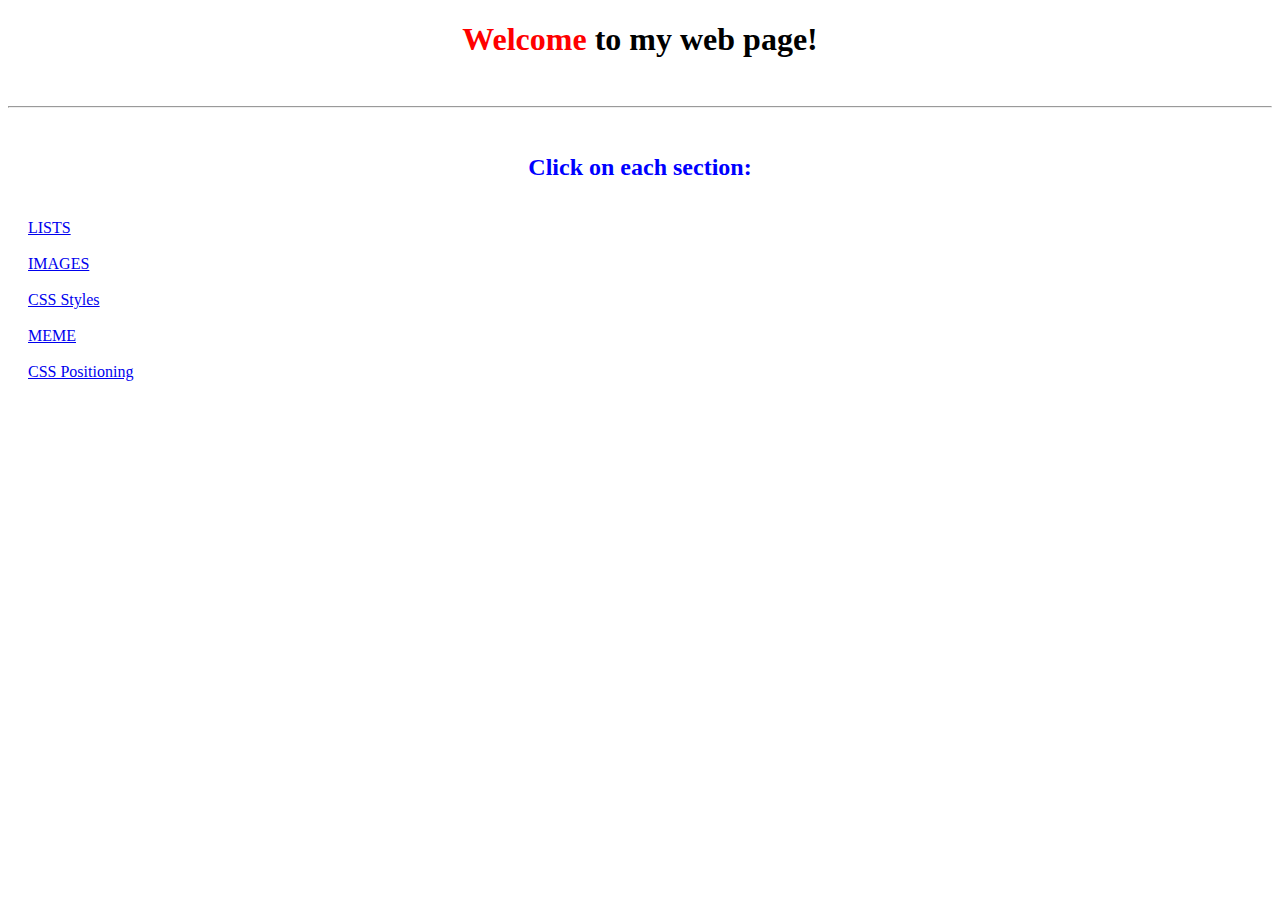
<file: index.html>
<!DOCTYPE html>
    <html lang="en">
        <head>
            <meta charset="UTF-8">
            <meta name="viewport" content="width=device-width, initial-scale=1.0">
            <title>Practice web-page</title>
            <link rel="stylesheet" href="./styles.css">
        </head>
        <body>
            <h1><span id="span1">Welcome</span> to my web page!</h1>
            <br/>
            <hr/>
            <br/>
            <h2 id="h2-1">Click on each section:</h2>
            <br/>
            <div id="div-1">
            <a draggable="true" href="./lists/lists.html">LISTS</a>
            <br/>
            <br/>
            <a draggable="true" href="./images/images.html">IMAGES</a>
            <br/>
            <br/>
            <a draggable="true" href="./css/index.html">CSS Styles</a>
            <br/>
            <br/>
            <a draggable="true" href="./meme/index.html">MEME</a>
            <br/>
            <br/>
            <a draggable="true" href="./css/Positioning/index.html">CSS Positioning</a>
        </div>
        </body>
    </html>
</file>
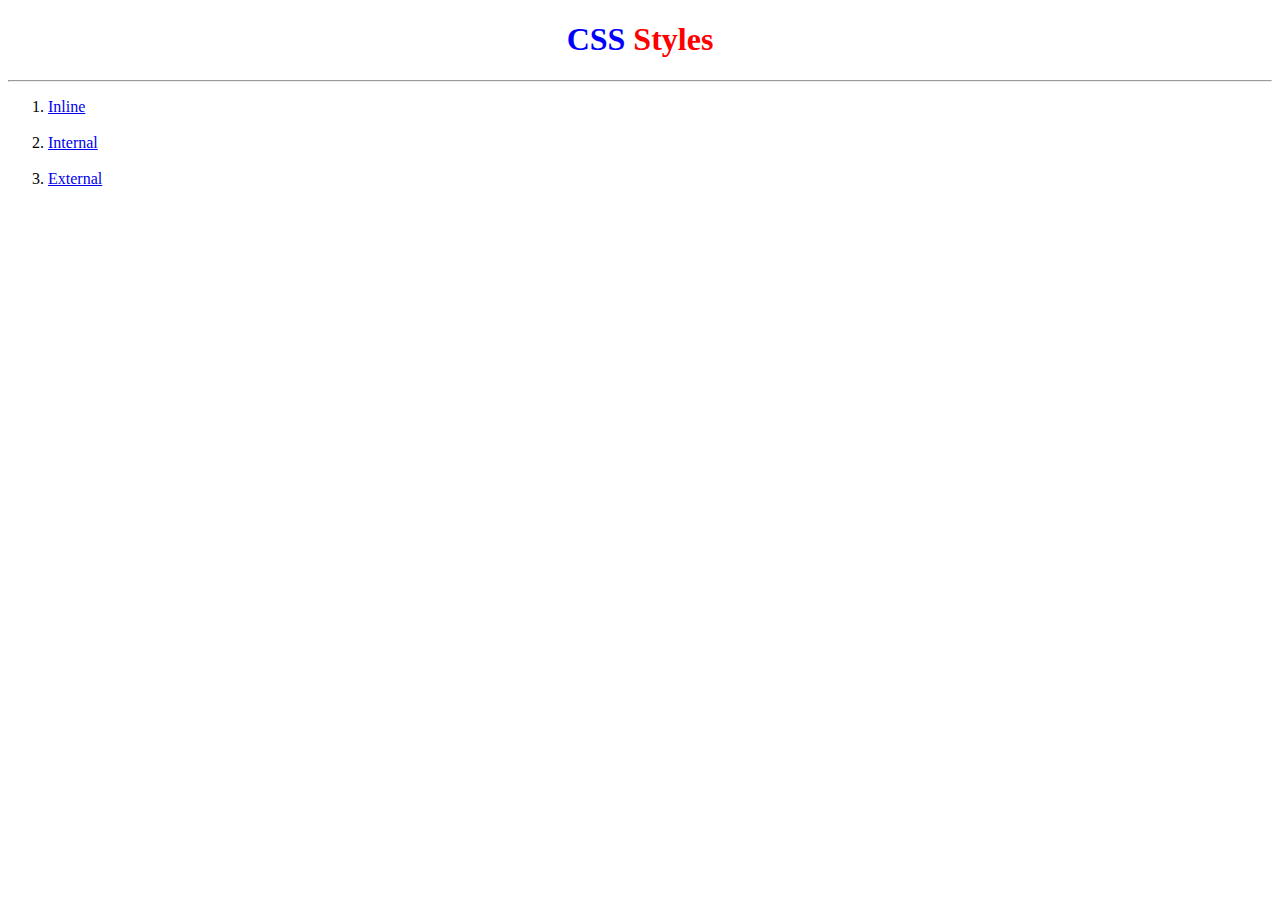
<file: css/index.html>
<!DOCTYPE html>
<html lang="en">
<head>
    <meta charset="UTF-8">
    <meta name="viewport" content="width=device-width, initial-scale=1.0">
    <title>CSS Styles</title>
    <style>
        h1 {
            text-align: center;
            color: red;
        }
        span {
            color: blue;
        }
    </style>
</head>
<body>
    <h1><span>CSS</span> Styles</h1>
    <hr/>
    <ol>
        <li><a href="./inline.html">Inline</a></li>
        <br/>
        <li><a href="./internal.html">Internal</a></li>
        <br/>
        <li><a href="./external.html">External</a></li>
    </ol>
</body>
</html>
</file>
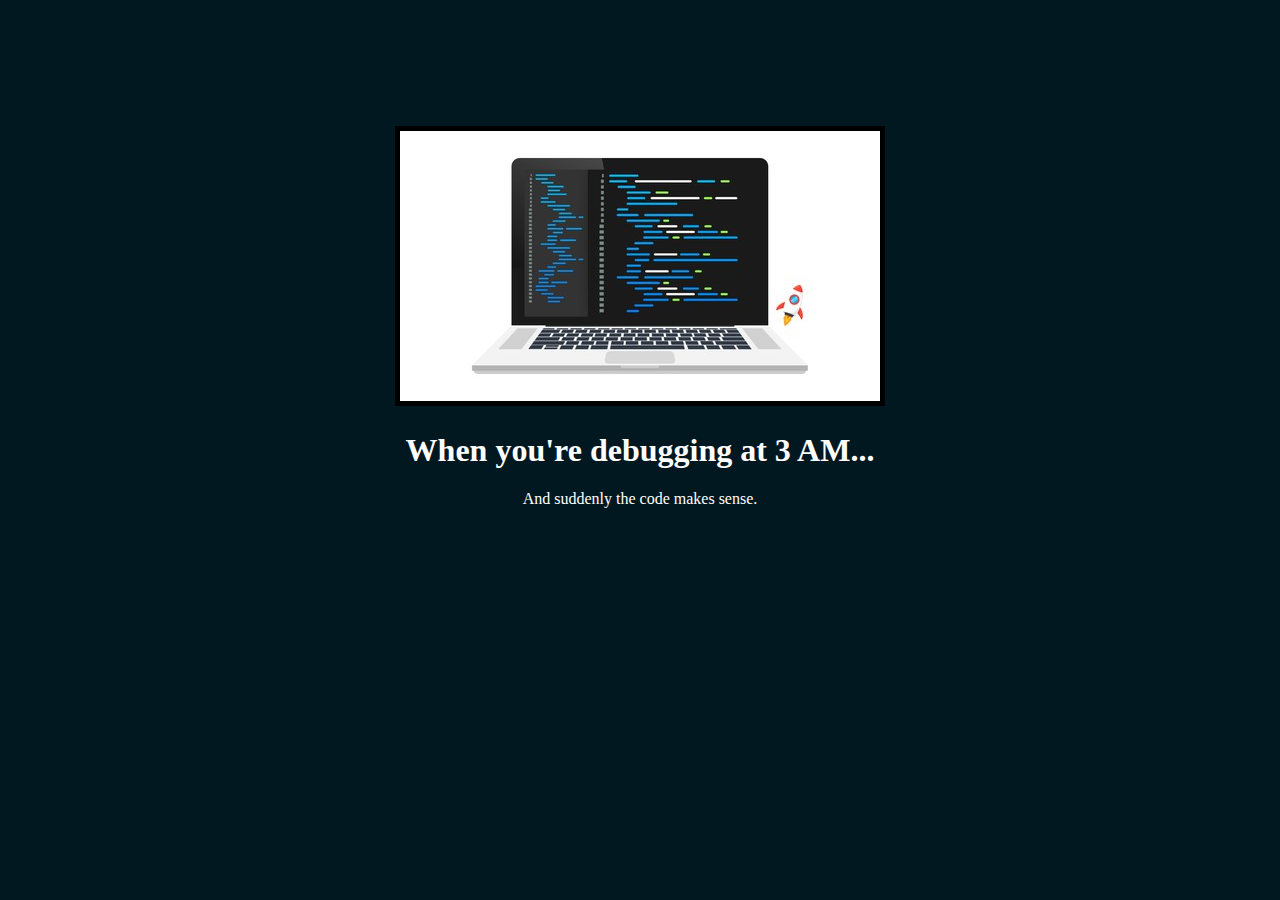
<file: meme/index.html>
<!DOCTYPE html>
<html lang="en">
<head>
    <meta charset="UTF-8">
    <meta name="viewport" content="width=device-width, initial-scale=1.0">
    <title>MEME</title>
    <link rel="stylesheet" href="./style.css">
</head>
<body>
    <div>
        <img src="./image.jpg"/>
        <h1>When you're debugging at 3 AM...</h1>
        <p>And suddenly the code makes sense.</p>
    </div>
</body>
</html>
</file>
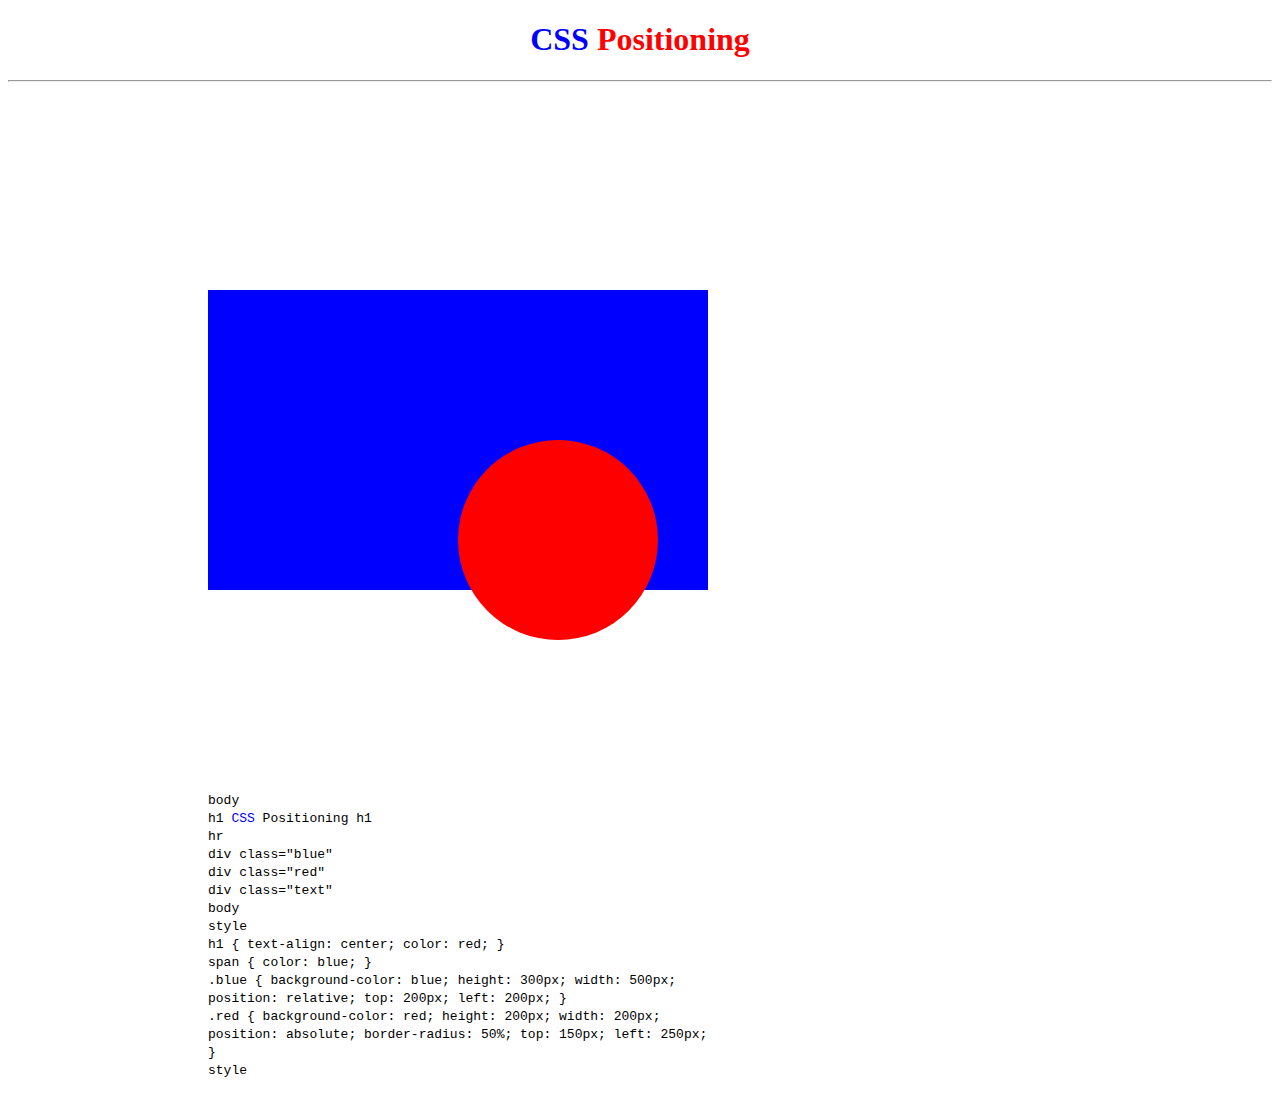
<file: css/Positioning/index.html>
<!DOCTYPE html>
<html lang="en">
<head>
    <meta charset="UTF-8">
    <meta name="viewport" content="width=device-width, initial-scale=1.0">
    <title>CSS Positioning</title>
    <style>
        h1 {
            text-align: center;
            color: red;
        }
        span {
            color: blue;
        }
        .blue {
            background-color: blue;
            height: 300px;
            width: 500px;
            position: relative;
            top: 200px;
            left: 200px;
        }
        .red {
            background-color: red;
            height: 200px;
            width: 200px;
            position: absolute;
            border-radius: 50%;
            top: 150px;
            left: 250px;
        }
        .text {
            position: absolute;
            top: 500px;
        }
    </style>
</head>
<body>
    <h1><span>CSS</span> Positioning</h1>
    <hr/>
    <div class="blue">
        <div class="red"></div>
    <div class="text">
        <code>
            body <br/>
                h1 <span>CSS</span> Positioning h1 <br/>
                hr <br/>
                div class="blue" <br/>
                    div class="red" <br/>
                div class="text" <br/>
            body <br/>
            style <br/>
                h1 {
                    text-align: center;
                    color: red;
                } <br>
                span {
                    color: blue;
                } <br/>
                .blue {
                    background-color: blue;
                    height: 300px;
                    width: 500px;
                    position: relative;
                    top: 200px;
                    left: 200px;
                } <br/>
                .red {
                    background-color: red;
                    height: 200px;
                    width: 200px;
                    position: absolute;
                    border-radius: 50%;
                    top: 150px;
                    left: 250px;
                } <br/>
            style <br/>
            <br/>
            <br/>
        </code>
    </div>
</body>
</html>
</file>
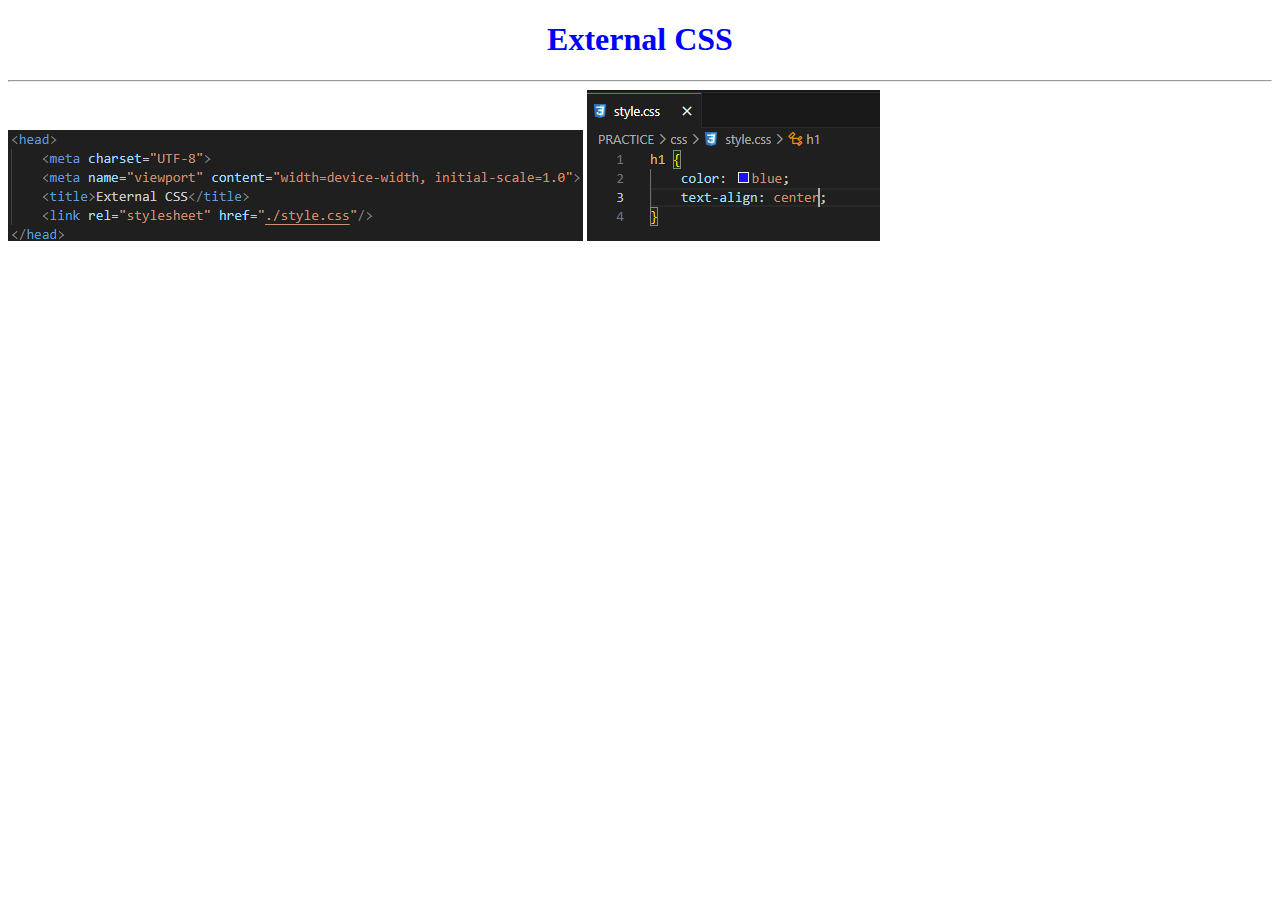
<file: css/external.html>
<!DOCTYPE html>
<html lang="en">
<head>
    <meta charset="UTF-8">
    <meta name="viewport" content="width=device-width, initial-scale=1.0">
    <title>External CSS</title>
    <link rel="stylesheet" href="./style.css"/>
</head>
<body>
    <h1>External CSS</h1>
    <hr/>
    <img src="./External.png"/>
    <img src="./css file.png"/>
</body>
</html>
</file>
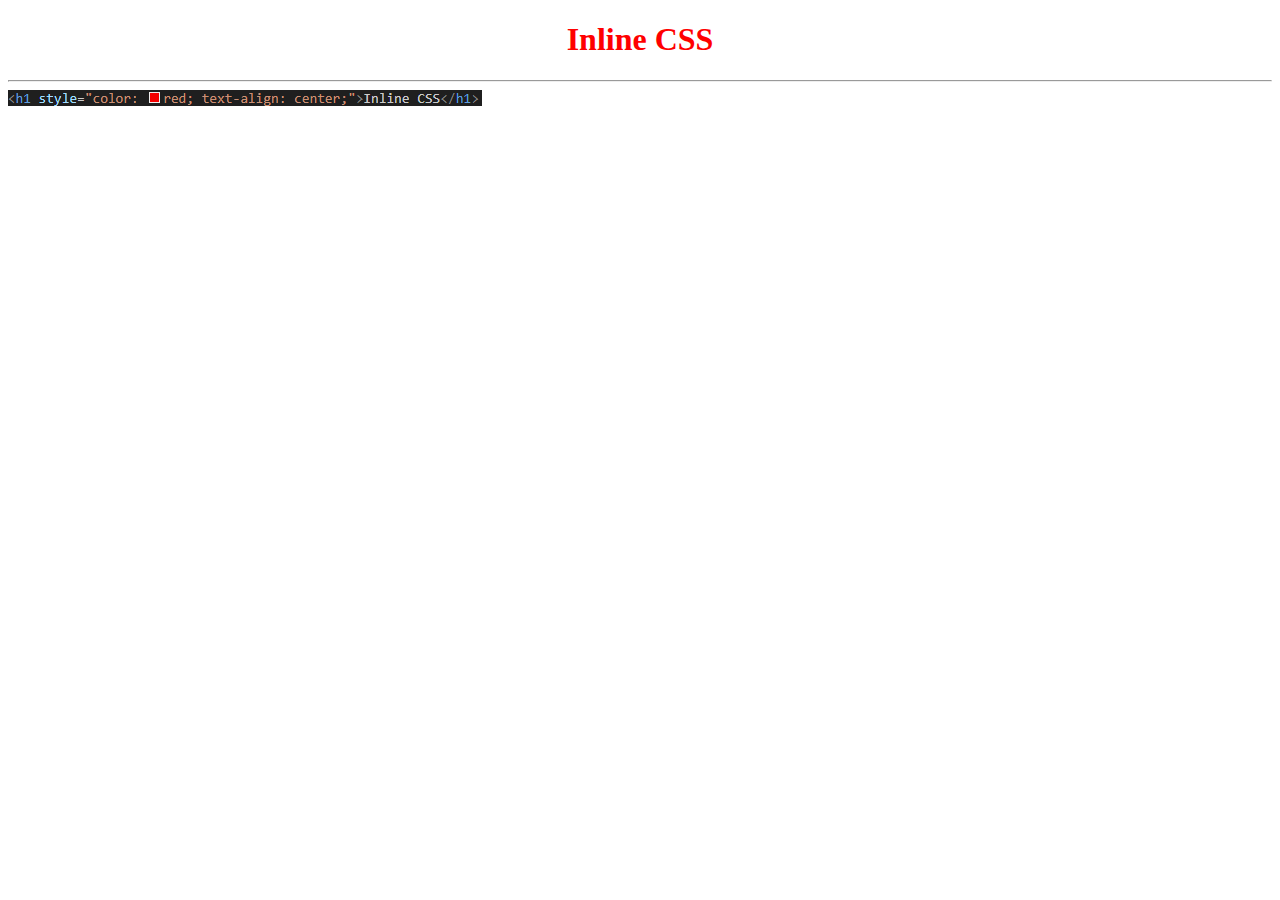
<file: css/inline.html>
<!DOCTYPE html>
<html lang="en">
<head>
    <meta charset="UTF-8">
    <meta name="viewport" content="width=device-width, initial-scale=1.0">
    <title>Inline CSS</title>
</head>
<body>
    <h1 style="color: red; text-align: center;">Inline CSS</h1>
    <hr/>
    <img src="./inline.png"/>
</body>
</html>
</file>
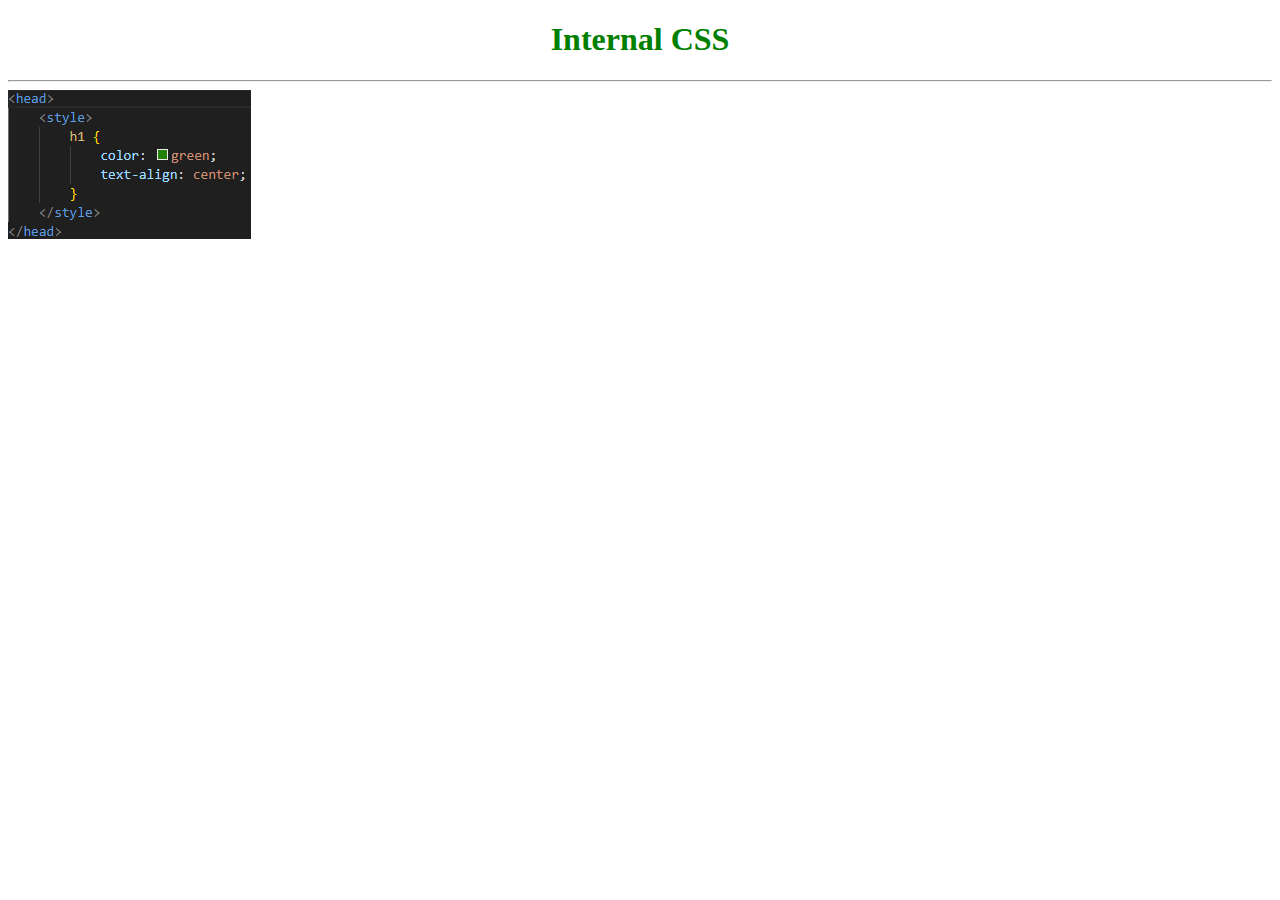
<file: css/internal.html>
<!DOCTYPE html>
<html lang="en">
<head>
    <meta charset="UTF-8">
    <meta name="viewport" content="width=device-width, initial-scale=1.0">
    <title>Internal CSS</title>
    <style>
        h1 {
            color: green;
            text-align: center;
        }
    </style>
</head>
<body>
    <h1>Internal CSS</h1>
    <hr/>
    <img src="./Internal.png"/>
</body>
</html>
</file>
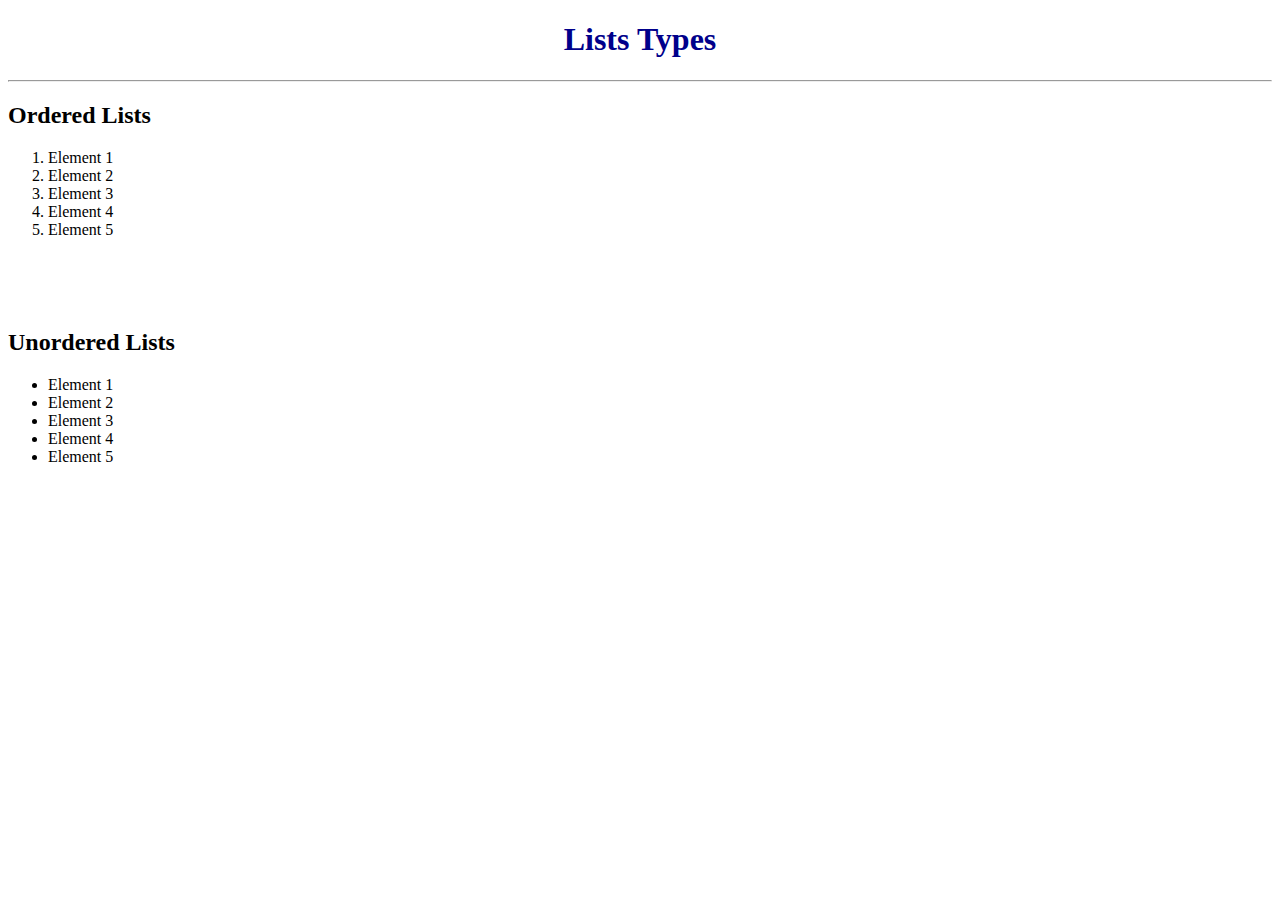
<file: lists/lists.html>
<!DOCTYPE html>
<html lang="en">
<head>
    <meta charset="UTF-8">
    <meta name="viewport" content="width=device-width, initial-scale=1.0">
    <link rel="stylesheet" href="lists.css">
    <title>Lists</title>
</head>
<body>
    <h1>Lists Types</h1>
    <hr/>
    <h2>Ordered Lists</h2>
        <ol>
            <li>Element 1</li>
            <li>Element 2</li>
            <li>Element 3</li>
            <li>Element 4</li>
            <li>Element 5</li>
        </ol>
    <br/>
    <br/>
    <br/>
    <h2>Unordered Lists</h2>
        <ul>
            <li>Element 1</li>
            <li>Element 2</li>
            <li>Element 3</li>
            <li>Element 4</li>
            <li>Element 5</li>
        </ul>
</body>
</html>
</file>
<file: styles.css>
#span1 {
    color: red;
}

h1 {
    text-align: center;
}

#h2-1 {
    color: blue;
    text-align: center;
}

#div-1 {
    position: relative;
    left: 20px;
}
</file>
<file: meme/style.css>
html {
    background-color: rgb(2, 24, 32);
}
div {
    align-items: center;
    text-align: center;
    color: white;
    margin-top: 10%;
}

img {
    border: 5px solid black;
}
</file>
<file: css/style.css>
h1 {
    color: blue;
    text-align: center;
}
</file>
<file: lists/lists.css>
h1 {
    color: darkblue;
    text-align: center;
}
</file>
